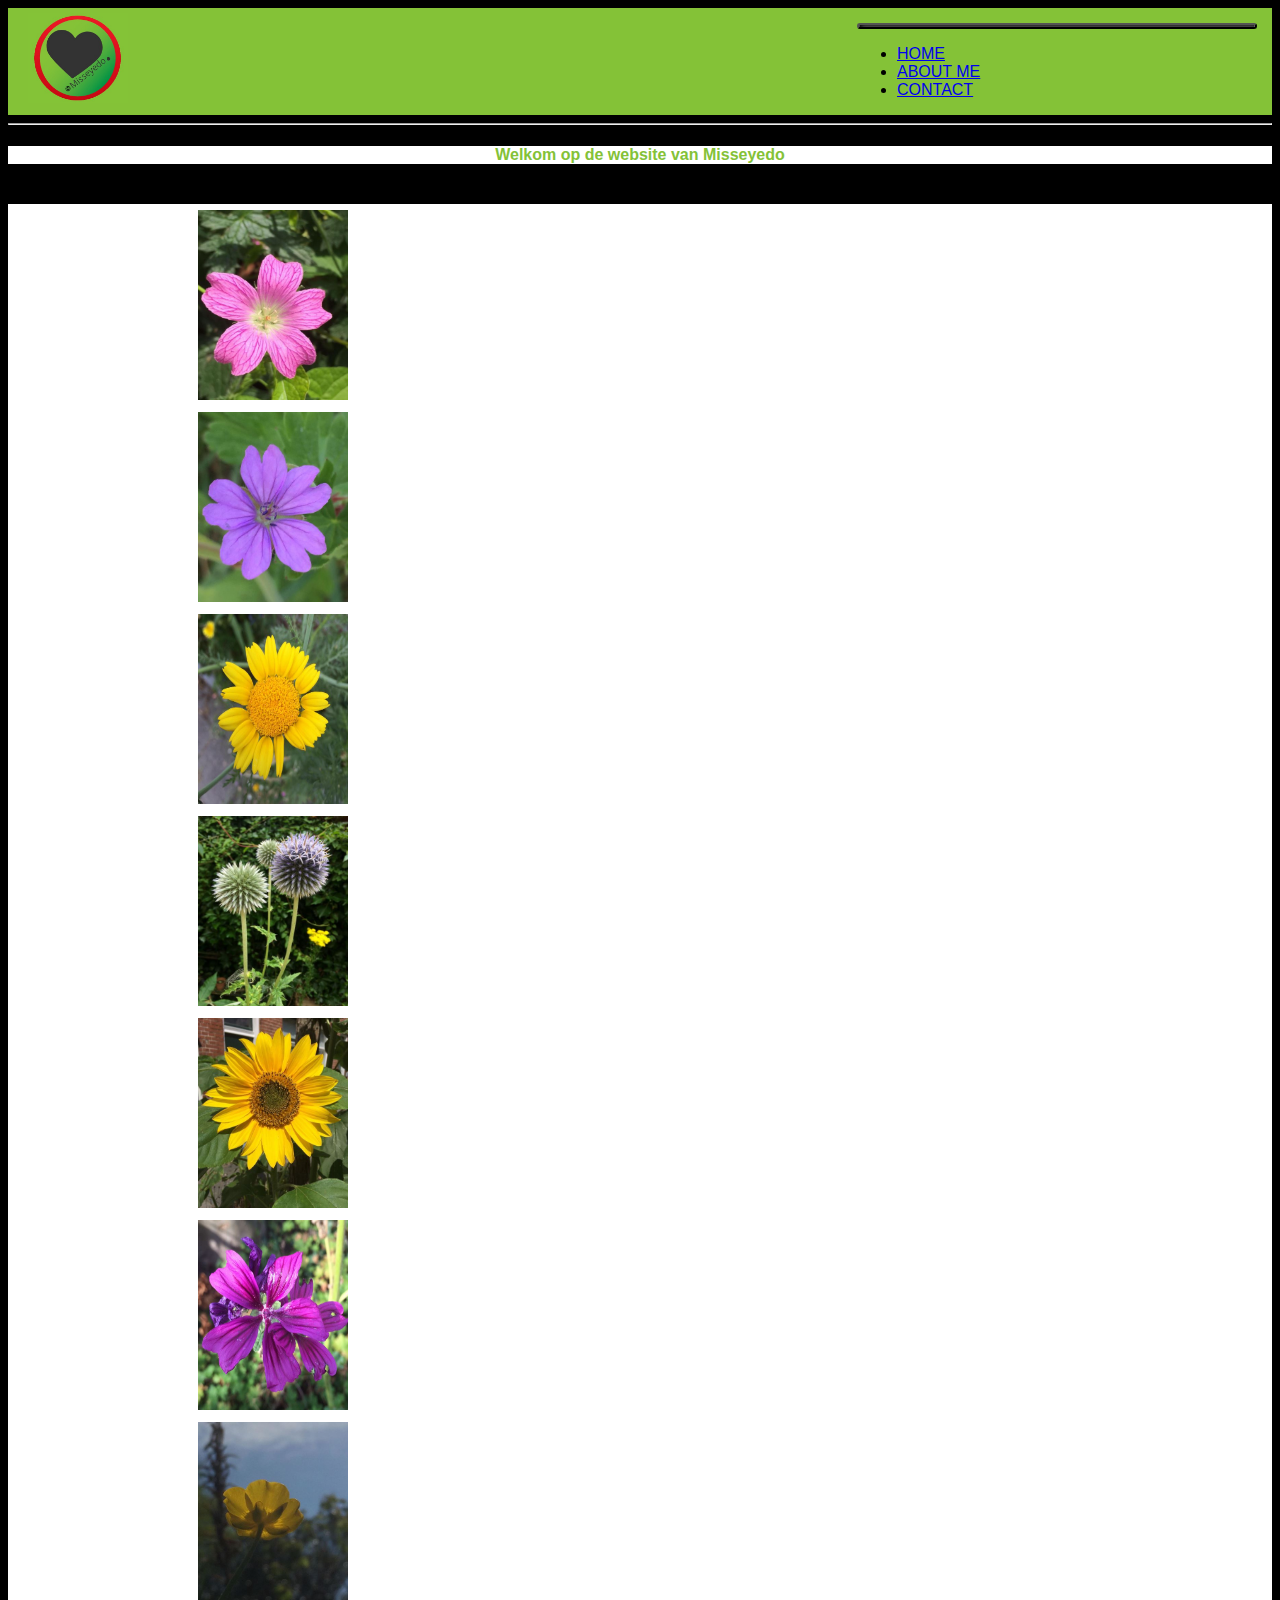
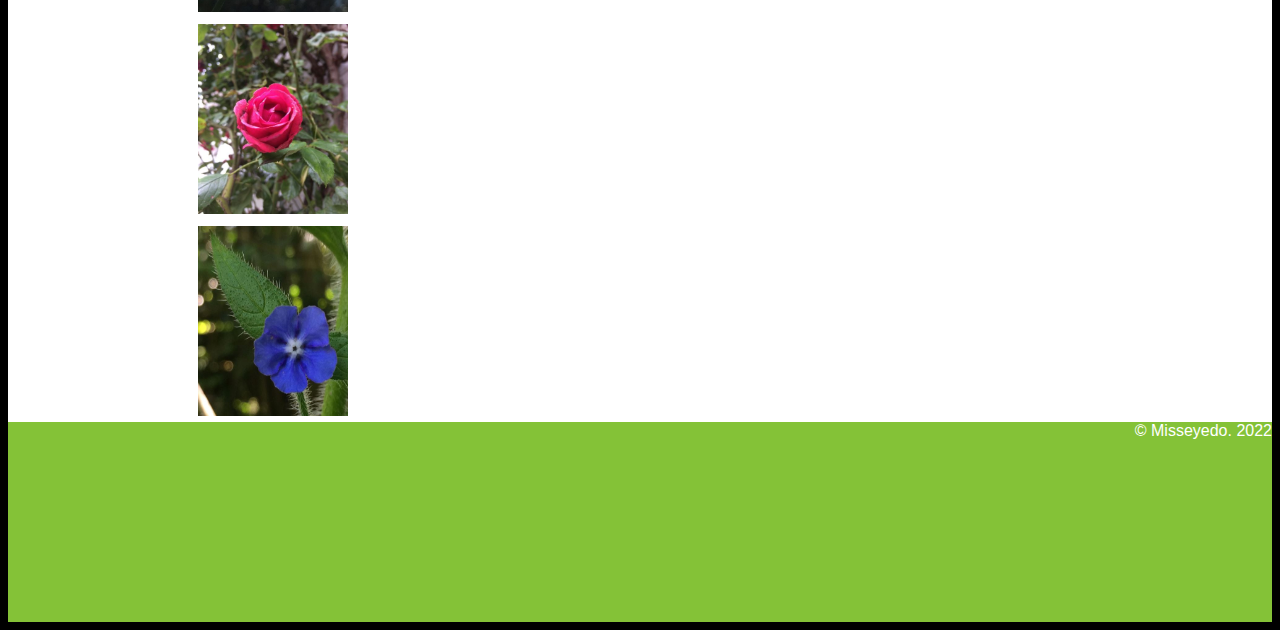
<file: index.html>
<!DOCTYPE html>
<html lang="nl">
<head>
<meta charset="utf-8">
<meta name="viewport" content="width=device-width, initial-scale=1.0">
<meta name="description" content="Misseyedo">
<meta name="keywords" content="Misseyedo">
<link rel="stylesheet" href="./style.css">

<!-- Bootstrap-CSS -->
<link
href="https://cdn.jsdelivr.net/npm/bootstrap@5.0.0-beta2/dist/css/bootstrap.min.css"
rel="stylesheet"
integrity="sha384-BmbxuPwQa2lc/FVzBcNJ7UAyJxM6wuqIj61tLrc4wSX0szH/Ev+nYRRuWlolflfl"
crossorigin="anonymous">


<title>Misseyedo</title>
</head>
<body>

  <!-- Bootstrap-JavaScript-->
   <script
   src="https://cdn.jsdelivr.net/npm/bootstrap@5.0.0-beta2/dist/js/bootstrap.bundle.min.js"
   integrity="sha384-b5kHyXgcpbZJO/tY9Ul7kGkf1S0CWuKcCD38l8YkeH8z8QjE0GmW1gYU5S9FOnJ0"
   crossorigin="anonymous">
   </script>

<nav class="navbar navbar-expand-sm navbar-light bg-light">
<a class="navbar-brand" href="#"><img src="logo.jpg" width ="100" height ="90" alt="logo Misseyedo"></a>
<div class="container-sm">
<button
class="navbar-toggler"
type="button"
data-bs-toggle="collapse"
data-bs-target="#navbarNav"
aria-controls="navbarNav"
aria-expanded="false"
aria-label="Toggle navigation">
<span class="navbar-toggler-icon"></span>
</button>
<div class="collapse navbar-collapse" id="navbarNav">
<ul class="navbar-nav">
<li class="nav-item">

<a class="nav-link active" aria-current="page" href="index.html">HOME</a>
</li>
<li class="nav-item">
<a class="nav-link" href="overmij.html">ABOUT ME</a>
</li>
<li class="nav-item">
<a class="nav-link" href="contact.html">CONTACT</a>
</li>
</ul>
</div>
</div>
</nav>


<div class="container-sm">
<hr>
<h4 class="ac"> Welkom op de website van Misseyedo </h4>.
</div>

<div class="container-sm">
<div class="row row-cols-3">
   <div class="col"><img src="a.JPG" width="150" height="190" alt="foto bloem"></div>
   <div class="col"><img src="aa.JPG" width="150" height="190" alt="foto bloem"></div>
   <div class="col"><img src="aaa.JPG" width="150" height="190" alt="foto bloem"></div>
   <div class="col"><img src="b.JPG" width="150" height="190" alt="foto bloem"></div>
   <div class="col"><img src="bb.JPG" width="150" height="190" alt="foto bloem"></div>
   <div class="col"><img src="bbb.JPG" width="150" height="190" alt="foto bloem"></div>
   <div class="col"><img src="c.JPG" width="150" height="190" alt="foto bloem"></div>
   <div class="col"><img src="cc.JPG" width="150" height="190" alt="foto bloem"></div>
   <div class="col"><img src="ccc.JPG" width="150" height="190" alt="foto bloem"></div>
</div>
</div>




<footer> &copy; Misseyedo. 2022 </footer>



</body>
</html>
</file>
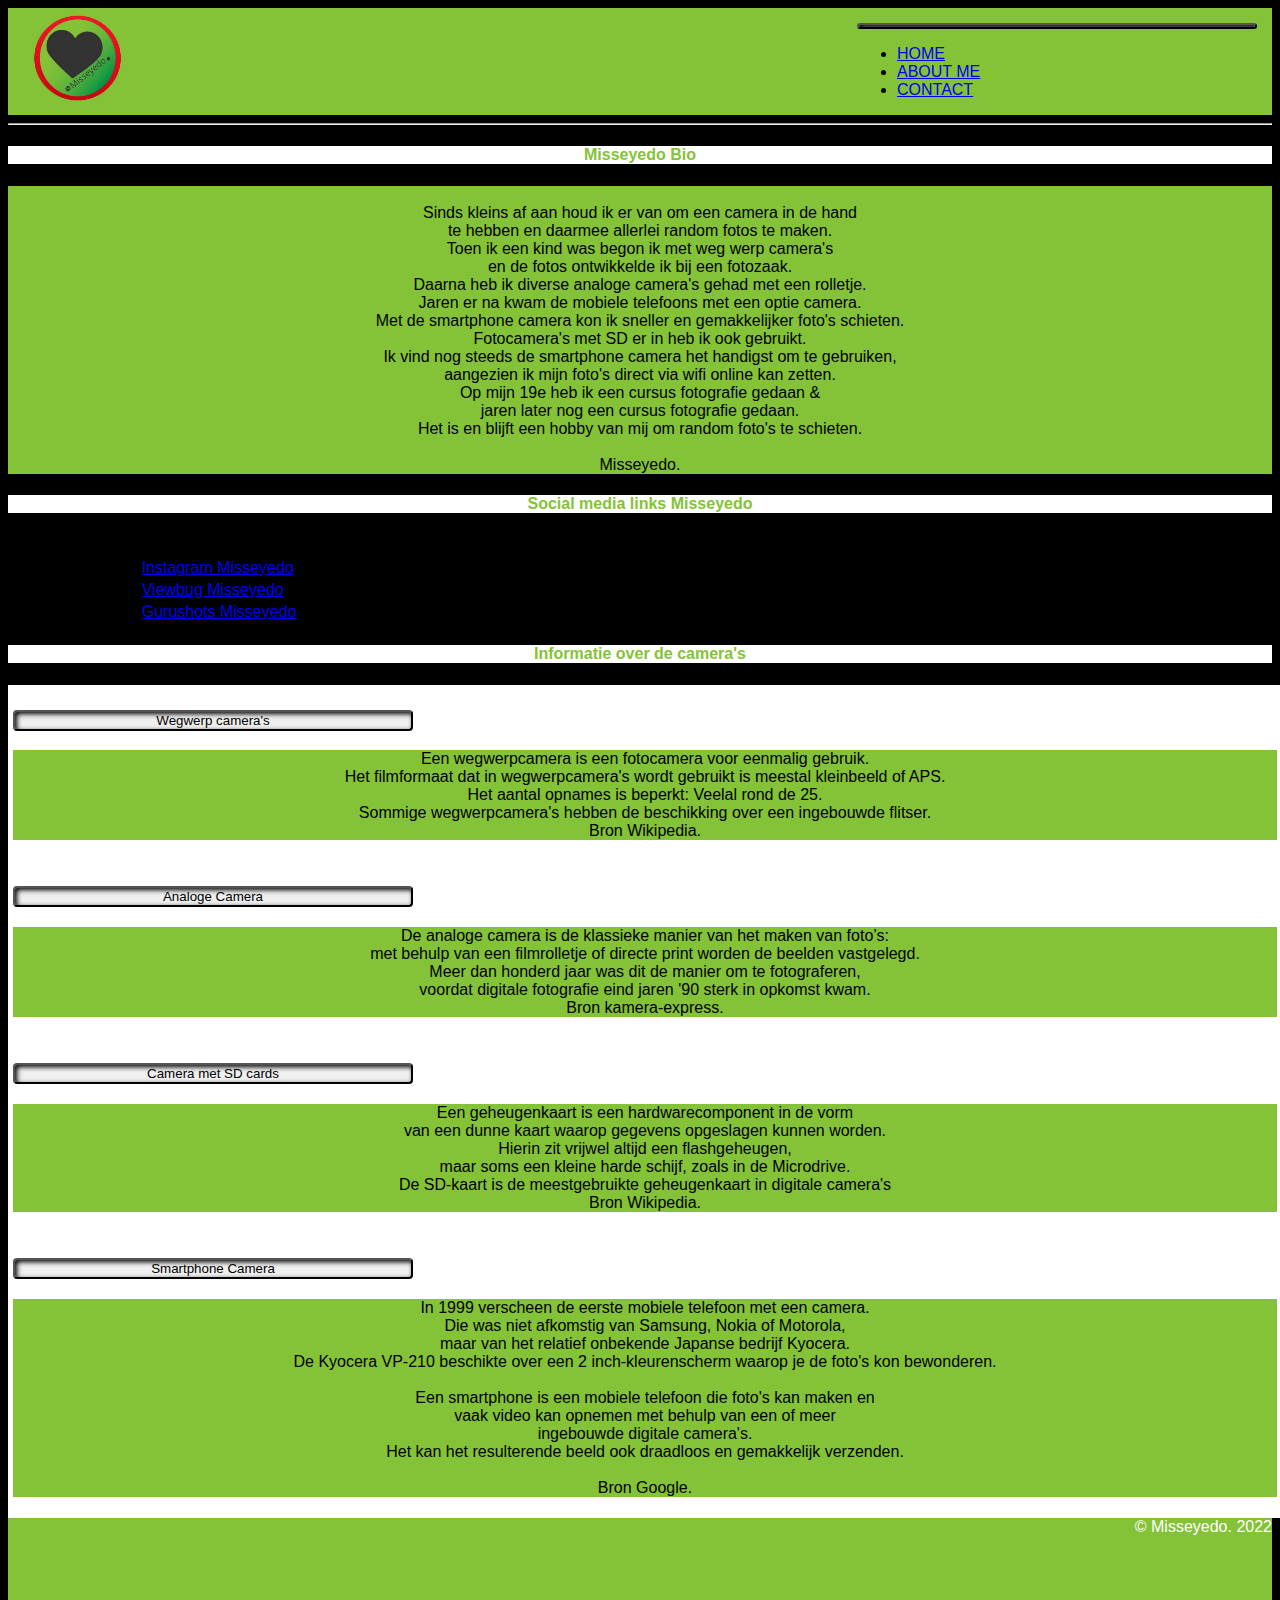
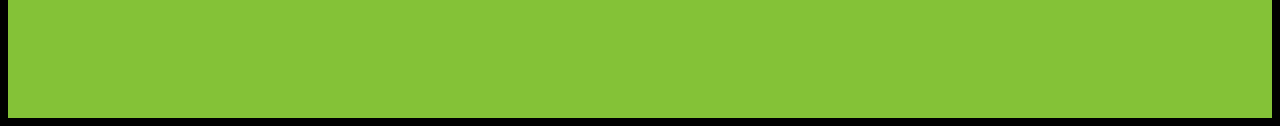
<file: overmij.html>
<!DOCTYPE html>
<html lang="nl">
<head>
<meta charset="utf-8">
<meta name="viewport" content="width=device-width, initial-scale=1.0">
<meta name="description" content="Misseyedo">
<meta name="keywords" content="Misseyedo">
<link rel="stylesheet" href="./style.css">

<!-- Bootstrap-CSS -->
<link
href="https://cdn.jsdelivr.net/npm/bootstrap@5.0.0-beta2/dist/css/bootstrap.min.css"
rel="stylesheet"
integrity="sha384-BmbxuPwQa2lc/FVzBcNJ7UAyJxM6wuqIj61tLrc4wSX0szH/Ev+nYRRuWlolflfl"
crossorigin="anonymous">

<title>Misseyedo</title>
</head>
<body>

  <!-- Bootstrap-JavaScript-->
  <script
  src="https://cdn.jsdelivr.net/npm/bootstrap@5.0.0-beta2/dist/js/bootstrap.bundle.min.js"
  integrity="sha384-b5kHyXgcpbZJO/tY9Ul7kGkf1S0CWuKcCD38l8YkeH8z8QjE0GmW1gYU5S9FOnJ0"
  crossorigin="anonymous">
  </script>



<nav class="navbar navbar-expand-sm navbar-light bg-light">
<a class="navbar-brand" href="#"><img src="logo.jpg" width ="100" height ="90" alt="logo Misseyedo"></a>
<div class="container-sm">


<button
class="navbar-toggler"
type="button"
data-bs-toggle="collapse"
data-bs-target="#navbarNav"
aria-controls="navbarNav"
aria-expanded="false"
aria-label="Toggle navigation">
<span class="navbar-toggler-icon"></span>
</button>
<div class="collapse navbar-collapse" id="navbarNav">
<ul class="navbar-nav">
<li class="nav-item">

<a class="nav-link active" aria-current="page" href="index.html">HOME</a>
</li>
<li class="nav-item">
<a class="nav-link" href="overmij.html">ABOUT ME</a>
</li>
<li class="nav-item">
<a class="nav-link" href="contact.html">CONTACT</a>
</li>
</ul>
</div>
</div>
</nav>

<div class="container-sm">
<article>
<hr>
<h4 class="ac">Misseyedo Bio</h4>
<p class="fs-6">
   <br>
   Sinds kleins af aan houd ik er van om een camera in de hand<br>
   te hebben en daarmee allerlei random fotos te maken.<br>
   Toen ik een kind was begon ik met weg werp camera's<br>
   en de fotos ontwikkelde ik bij een fotozaak.<br>
   Daarna heb ik diverse analoge camera's gehad met een rolletje.<br>
   Jaren er na kwam de mobiele telefoons met een optie camera.<br>
   Met de smartphone camera kon ik sneller en gemakkelijker foto's schieten.<br>
   Fotocamera's met SD er in heb ik ook gebruikt.<br>
   Ik vind nog steeds de smartphone camera het handigst om te gebruiken,<br>
   aangezien ik mijn foto's direct via wifi online kan zetten.<br>
   Op mijn 19e heb ik een cursus fotografie gedaan &<br>
   jaren later nog een cursus fotografie gedaan.<br>
   Het is en blijft een hobby van mij om random foto's te schieten.<br>
<br>
Misseyedo.</p>
</article>
</div>


<div class="container-sm">
<h4 class="ac"> Social media links Misseyedo </h4>
<table class="table table-li table-hover">
<thead>
<tr>
<th scope="col">No.</th>
<th scope="col">Social Media</th>
<th scope="col">Link</th>
</tr>
</thead>
<tbody>

<tr>
<th scope="row">1</th>
<td>Instagram</td>
<td><a href="https://www.instagram.com/misseyedo">Instagram Misseyedo</a></td>
</tr>

<tr>
<th scope="row">2</th>
<td>Viewbug</td>
<td><a href="https://www.viewbug.com/member/Misseyedo">Viewbug Misseyedo</a></td>
</tr>

<tr>
<th scope="row">3</th>
<td>Gurushots</td>
<td><a href="https://gurushots.com/MisseyedoPhotography/photos">Gurushots Misseyedo</a></td>
</tr>
</tbody>
</table>
</div>



<div class="container-sm">
<h4 class="ac"> Informatie over de camera's </h4>
<div class="accordion-item">
<h2 class="accordion-header" id="headingOne">
<button
class="accordion-button collapsed"
type="button" data-bs-toggle="collapse"
data-bs-target="#collapseOne"
aria-expanded="false"
aria-controls="collapseOne">
Wegwerp camera's
</button>
</h2>
<div
id="collapseOne"
class="accordion-collapse collapse"
aria-labelledby="headingOne"
data-bs-parent="#accordionExample">
<div class="accordion-body">
<p class="fs-6"><p class="fs-6"> Een wegwerpcamera is een fotocamera voor eenmalig gebruik.<br>
Het filmformaat dat in wegwerpcamera's wordt gebruikt is meestal kleinbeeld of APS.<br>
Het aantal opnames is beperkt: Veelal rond de 25.<br>
Sommige wegwerpcamera's hebben de beschikking over een ingebouwde flitser.<br>
Bron Wikipedia.
</p>
</div>
</div>
</div>
</div>





<div class="container-sm">
<div class="accordion-item">
<h2 class="accordion-header" id="headingTwo">
<button
class="accordion-button collapsed"
type="button" data-bs-toggle="collapse"
data-bs-target="#collapseTwo"
aria-expanded="false"
aria-controls="collapseTwo">
Analoge Camera
</button>
</h2>
<div
id="collapseTwo"
class="accordion-collapse collapse"
aria-labelledby="headingTwo"
data-bs-parent="#accordionExample">
<div class="accordion-body">
<p class="fs-6">De analoge camera is de klassieke manier van het maken van foto’s:<br>
  met behulp van een filmrolletje of directe print worden de beelden vastgelegd.<br>
  Meer dan honderd jaar was dit de manier om te fotograferen,<br>
  voordat digitale fotografie eind jaren '90 sterk in opkomst kwam.<br>
  Bron kamera-express.
</p>
</div>
</div>
</div>
</div>




<div class="container-sm">
<div class="accordion-item">
<h2 class="accordion-header" id="headingThree">
<button
class="accordion-button
collapsed" type="button"
data-bs-toggle="collapse"
data-bs-target="#collapseThree"
aria-expanded="false"
aria-controls="collapseThree">
Camera met SD cards
</button>
</h2>
<div
id="collapseThree"
class="accordion-collapse collapse"
aria-labelledby="headingThree"
data-bs-parent="#accordionExample">
<div class="accordion-body">
<p class="fs-6">
Een geheugenkaart is een hardwarecomponent in de vorm<br>
van een dunne kaart waarop gegevens opgeslagen kunnen worden.<br>
Hierin zit vrijwel altijd een flashgeheugen,<br>
maar soms een kleine harde schijf, zoals in de Microdrive.<br>
De SD-kaart is de meestgebruikte geheugenkaart in digitale camera's<br>
Bron Wikipedia.</p>
</div>
</div>
</div>
</div>




<div class="container-sm">
<div class="accordion-item">
<h2 class="accordion-header" id="headingfour">
<button
class="accordion-button
collapsed" type="button"
data-bs-toggle="collapse"
data-bs-target="#collapsefour"
aria-expanded="false"
aria-controls="collapsefour">
Smartphone Camera
</button>
</h2>
<div
id="collapsefour"
class="accordion-collapse collapse"
aria-labelledby="headingfour"
data-bs-parent="#accordionExample">
<div class="accordion-body">
<p class="fs-6">
  In 1999 verscheen de eerste mobiele telefoon met een camera.<br>
  Die was niet afkomstig van Samsung, Nokia of Motorola,<br>
  maar van het relatief onbekende Japanse bedrijf Kyocera.<br>
  De Kyocera VP-210 beschikte over een 2 inch-kleurenscherm waarop je de foto's kon bewonderen.<br>
  <br>
  Een smartphone is een mobiele telefoon die foto's kan maken en<br>
  vaak video kan opnemen met behulp van een of meer <br>
  ingebouwde digitale camera's.<br>
  Het kan het resulterende beeld ook draadloos en gemakkelijk verzenden.<br>
  <br>
  Bron Google.</p>
</div>
</div>
</div>
</div>





<footer> &copy; Misseyedo. 2022 </footer>
</body>
</html>
</file>
<file: style.css>
body{
background-color: #84c237;
}

@media only screen and (min-width: 576px) {
  body{
    background-color: black;
    font-family: Verdana, Arial, sans-serif;

  }
  }

.header {
background-color: #2196F3;
color: white;
padding: 10px;
text-align: right;
font-family: Verdana,Arial,sans-serif;
}

.g{
  font-family: Verdana, Arial, sans-serif;
  color: white;
}


.col {
  display: grid;
  grid-template-columns: auto auto auto;
  background-color: white;
  border: 1px solid white;
  padding: 0px;
}

.container {
  background-color: white;
  padding: 3px;
  border-style:solid;
  border-color: white;
  min-width: 576px;
}


h3{
  text-align: center;
  font-family: Verdana, Arial, sans-serif;
}

.form{
  padding: 40px;
  float:none;
  background-color: white;
}


.fs-6{
  text-align: center;
  font-family: Verdana, Arial, sans-serif;
  background-color: #84c237;
  color: black;
}

.ac{
  text-align: center;
  font-family: Verdana, Arial, sans-serif;
  background-color: white;
  color: #84c237;
}


input[type="text"], input[type="email"], textarea, select, button{
display: block;
margin: 15px 0px;
width: 400px;
box-sizing: border-box;
border-radius: 4px;
box-shadow: inset 2px 2px 5px black;
}

textarea{
height: 200px;
background-color: white;
padding: 5px 4px;
}

button:active{
background-color: white;
color: black;
border-radius: 8px;
box-shadow: inset 2px 2px 5px black;
}

img{
  display: block;
  margin-right: auto;
  margin-left: auto;
  padding: 5px;
}

.accordion-item{
  width: 100%;
  min-height: 300;
  background-color: white;
  color: white;
  padding: 5px;
}


.navbar{
  min-height: 70px;
  display: flex;
  justify-content: space-between;
  background-image: linear-gradient(to right, #84c237, #84c237);
  padding: 0 15px;
}



footer{
  font-family: Verdana, Arial, sans-serif;
  color: white;
  background-color: #84c237;
  text-align: right;
  min-height: 200px;
}
</file>
